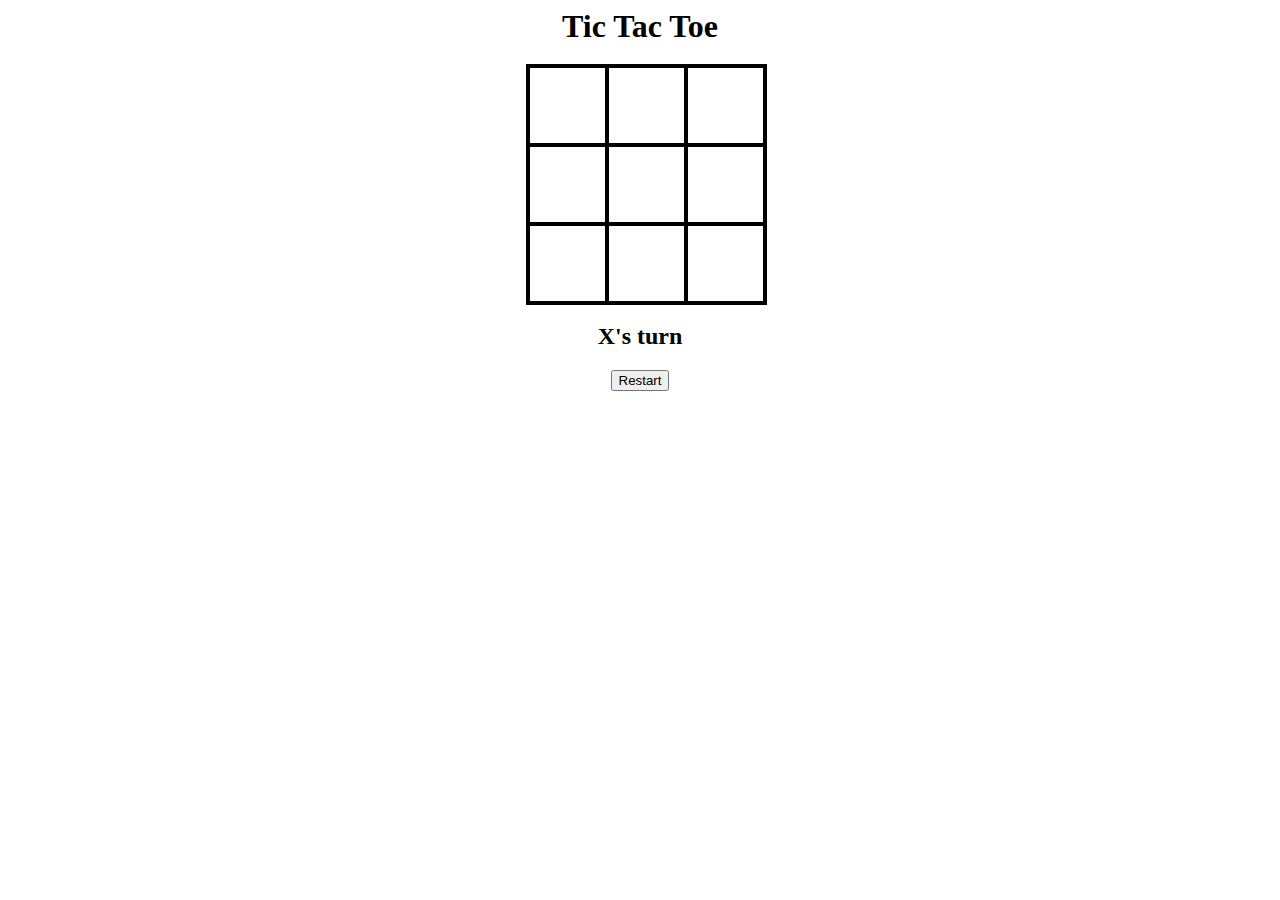
<file: index.html>
<html lang="en">
<head>
    <meta charset="UTF-8">
    <meta name="viewport" content="width=device-width, initial-scale=1.0">
    <title>Tic-Tac-Toe</title>
    <link rel="stylesheet" href="style.css">
</head>
<body>
    <div id="gameContainer">
        <h1>Tic Tac Toe</h1>
        <div id="cellContainer">
            <div class="cell" cellIndex="0"></div>
            <div class="cell" cellIndex="1"></div>
            <div class="cell" cellIndex="2"></div>
            <div class="cell" cellIndex="3"></div>
            <div class="cell" cellIndex="4"></div>
            <div class="cell" cellIndex="5"></div>
            <div class="cell" cellIndex="6"></div>
            <div class="cell" cellIndex="7"></div>
            <div class="cell" cellIndex="8"></div>
        </div>        
        <h2 id="statusText"></h2>
        <button id="restartBtn">Restart</button>
    </div>
    <script src="script.js"></script>
</body>
</html>
</file>
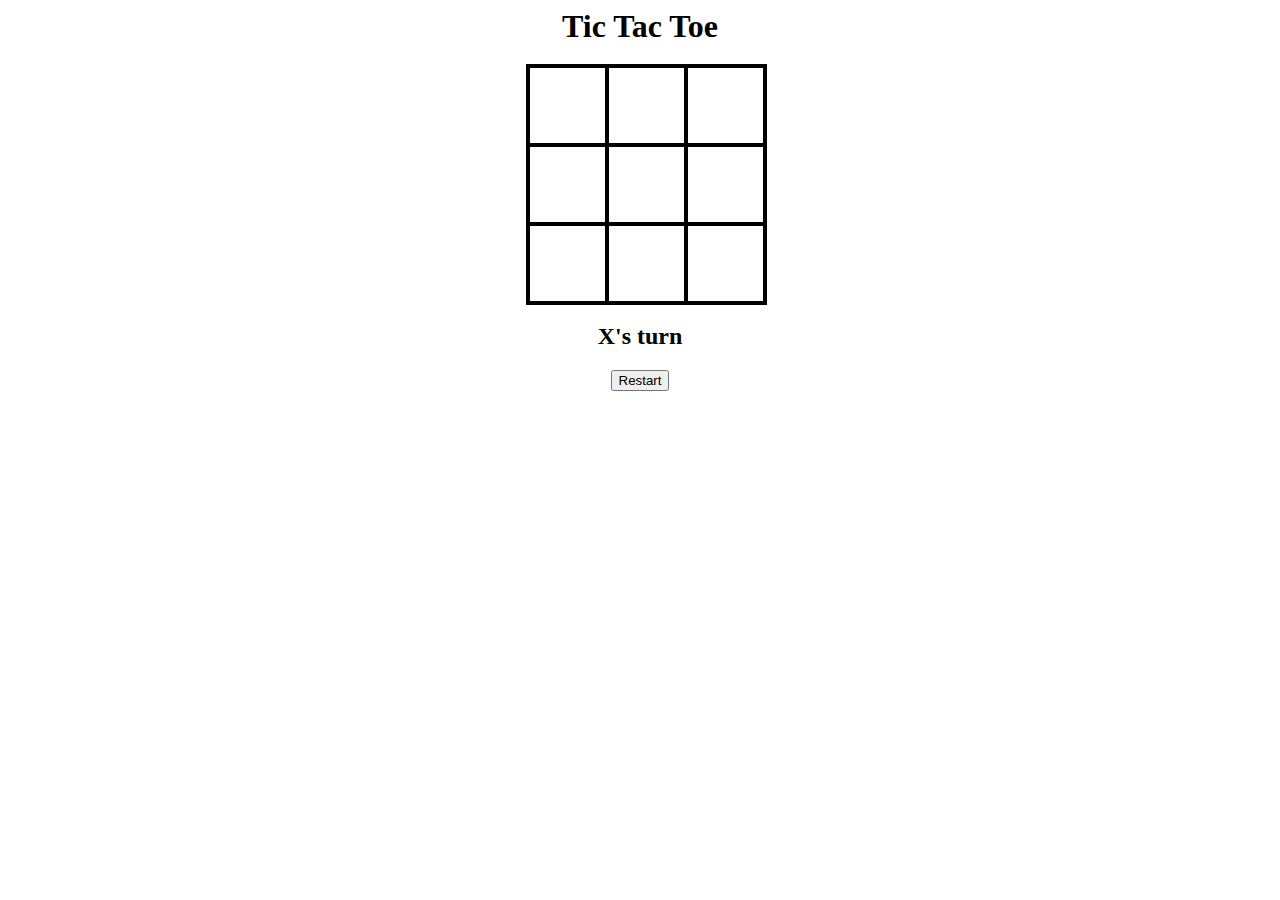
<file: tic.html>
<html lang="en">
<head>
    <meta charset="UTF-8">
    <meta name="viewport" content="width=device-width, initial-scale=1.0">
    <title>Document</title>
    <link rel="stylesheet" href="tic.css">
</head>
<body>
    <div id="gameContainer">
        <h1>Tic Tac Toe</h1>
        <div id="cellContainer">
            <div class="cell" cellIndex="0"></div>
            <div class="cell" cellIndex="1"></div>
            <div class="cell" cellIndex="2"></div>
            <div class="cell" cellIndex="3"></div>
            <div class="cell" cellIndex="4"></div>
            <div class="cell" cellIndex="5"></div>
            <div class="cell" cellIndex="6"></div>
            <div class="cell" cellIndex="7"></div>
            <div class="cell" cellIndex="8"></div>
        </div>        
        <h2 id="statusText"></h2>
        <button id="restartBtn">Restart</button>
    </div>
    <script src="tic.js"></script>
</body>
</html>
</file>
<file: style.css>
.cell{
    width: 75px;
    height: 75px;
    border: 2px solid;
    box-shadow: 0 0 0 2px;
    line-height: 75px;
    font-size: 50px;
    cursor: pointer;
}
#gameContainer{
    font-family: "Permanent Marker",cursive;
    text-align: center;
}
#cellContainer{
    display: grid;
    grid-template-columns: repeat(3, auto) ;
    width: 225px;
    margin: auto;

}
@media only screen and (max-width: 600px) {
    #gameContainer{
        padding:100px 65px;
        
    }

}
</file>
<file: tic.css>
.cell{
    width: 75px;
    height: 75px;
    border: 2px solid;
    box-shadow: 0 0 0 2px;
    line-height: 75px;
    font-size: 50px;
    cursor: pointer;
}
#gameContainer{
    font-family: "Permanent Marker",cursive;
    text-align: center;
}
#cellContainer{
    display: grid;
    grid-template-columns: repeat(3, auto) ;
    width: 225px;
    margin: auto;
    /* display: grid;
    grid-template-columns: repeat(3, 50px) ; 3 columns with each cell 50px width and height
    width: 150px; so this should be 3*50 since 3 columns and it is width of whole grid.
    margin: auto;
    border: 2px solid navajowhite;
    */
}
</file>
